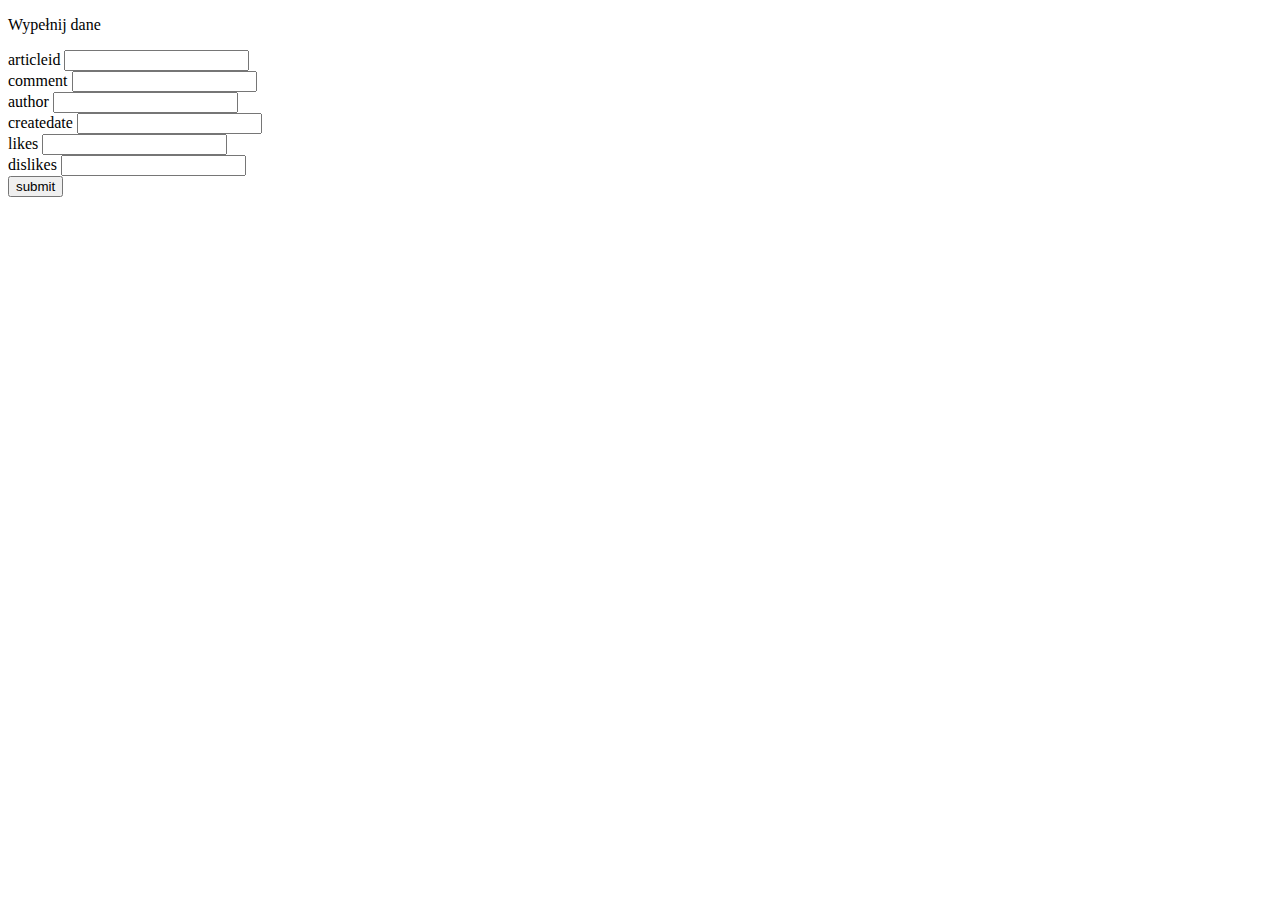
<file: src/main/resources/templates/add_comment.html>
<!DOCTYPE html>
<html xmlns:th="http://www.thymeleaf.org" lang="en">
<head>
  <meta charset="UTF-8">
  <title>lol</title>
</head>
<body>

<form th:align="center" th:action="@{/add_comment_create}"  method="post">
  <p>Wypełnij dane</p>
  <div>
    <label> articleid
      <input type="text" th:name="articleid"> <br>
    </label>
    <label> comment
      <input type="text" th:name="comment"><br>
    </label>
    <label> author
      <input type="text" th:name="author"><br>
    </label>
    <label> createdate
      <input type="text" th:name="createdate"><br>
    </label>
    <label> likes
      <input type="text" th:name="likes"><br>
    </label>
    <label> dislikes
      <input type="text" th:name="dislikes"><br>
    </label>
    <button>submit</button>
  </div>
</form>

<div lang="en" th:replace="fragments/footer"> </div>

</body>
</html>
</file>
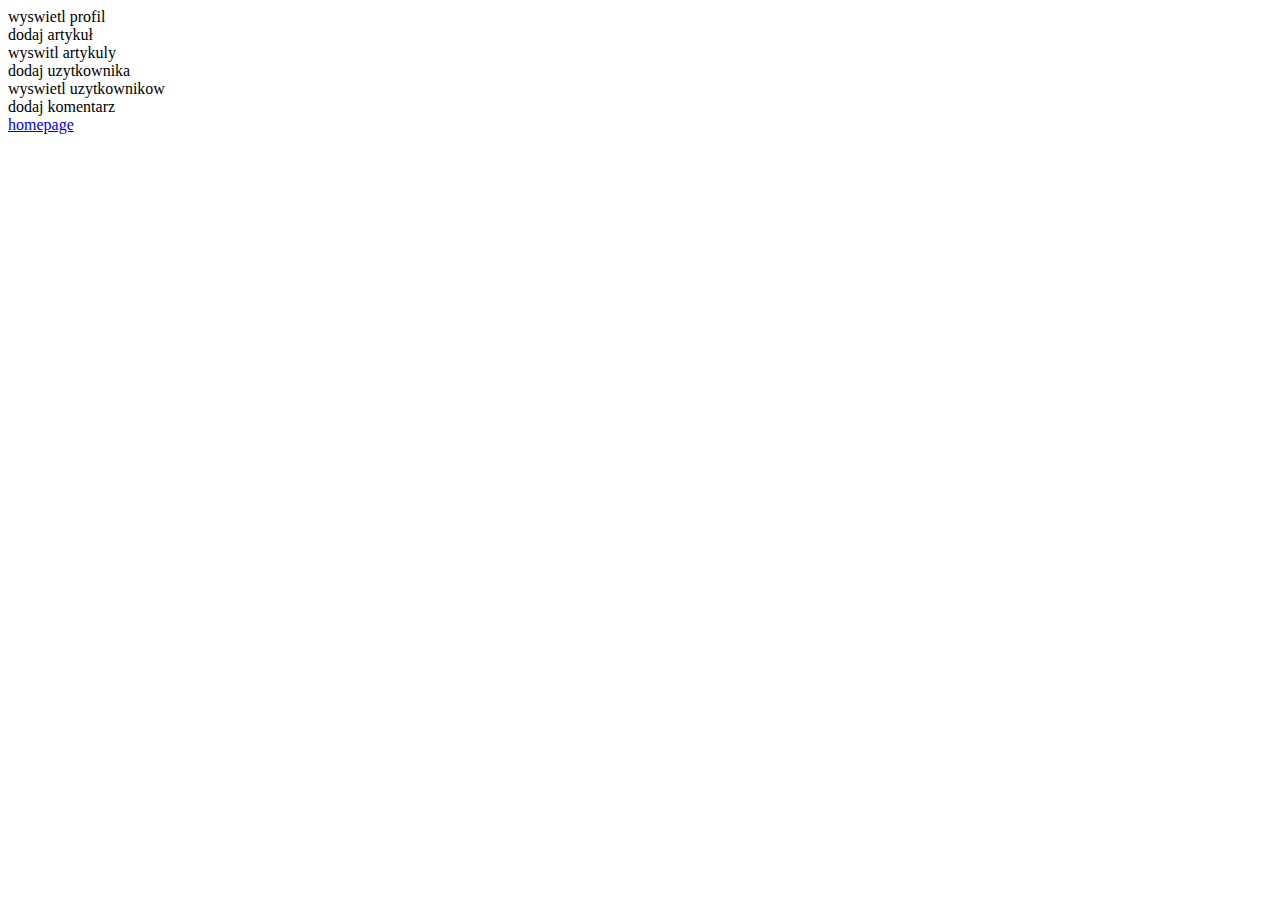
<file: src/main/resources/templates/fragments/footer.html>
<html xmlns:th="http://www.thymeleaf.org" lang="en">

<div th:fragment="footer" th:align="center">
  <p></p>
  <a th:href="display_profile">wyswietl profil</a><br>
  <a th:href="add_article">dodaj artykuł</a><br>
  <a th:href="display_articles">wyswitl artykuly</a><br>
  <a th:href="add_user">dodaj uzytkownika</a><br>
  <a th:href="show_users">wyswietl uzytkownikow</a><br>
  <a th:href="add_comment">dodaj komentarz</a><br>
  <a href="http://localhost:8080">homepage</a><br>
</div>
</file>
